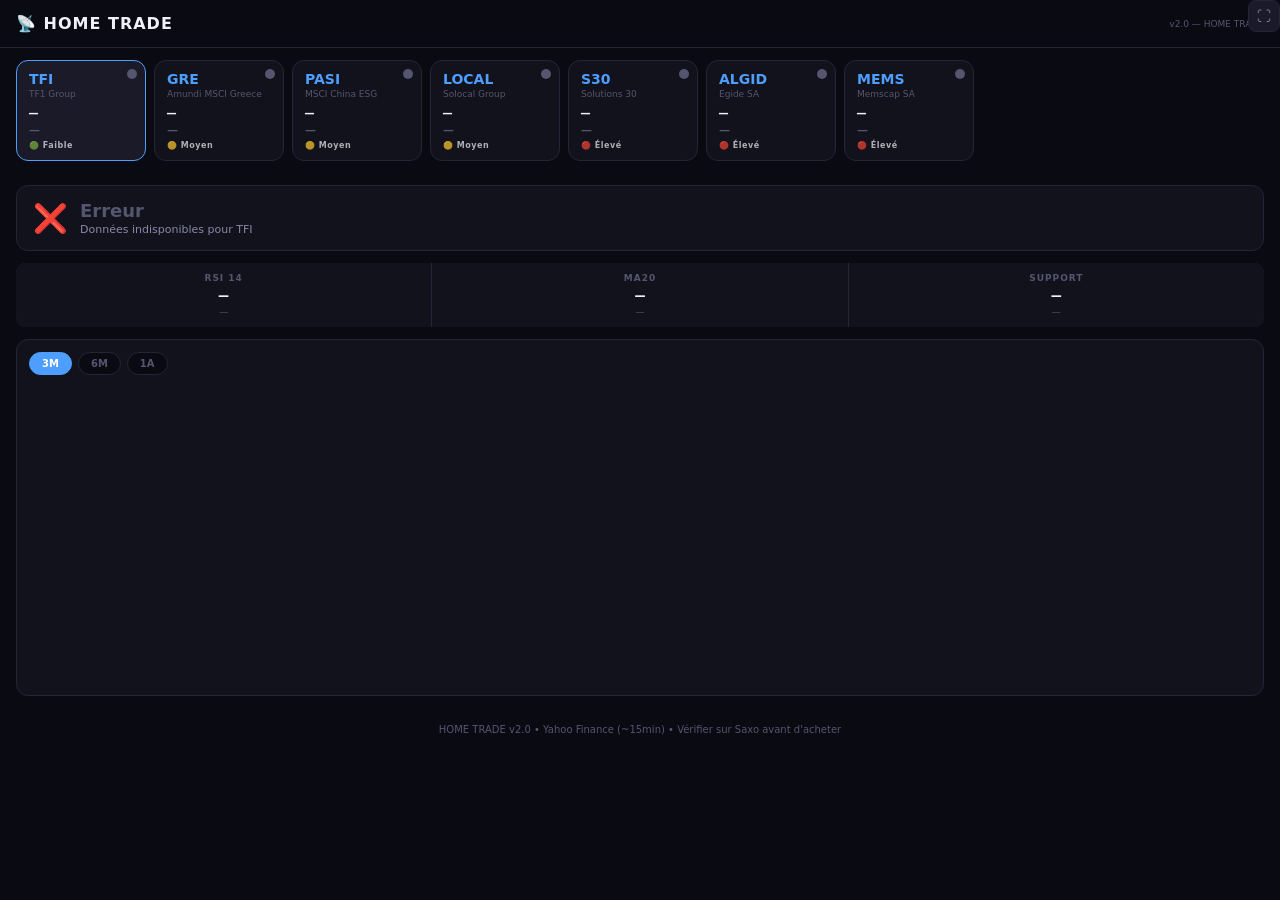
<file: home-trade.html>
<!DOCTYPE html>
<html lang="fr">
<head>
<meta charset="UTF-8">
<meta name="viewport" content="width=device-width,initial-scale=1.0,maximum-scale=1.0,user-scalable=no">
<title>HOME TRADE</title>
<meta name="theme-color" content="#0a0a12">
<meta name="apple-mobile-web-app-capable" content="yes">
<meta name="apple-mobile-web-app-status-bar-style" content="black-translucent">
<link rel="manifest" href="trade-manifest.json">
<link rel="icon" type="image/png" sizes="32x32" href="favicon-32.png">
<link rel="apple-touch-icon" href="apple-touch-icon.png">
<script src="chart.umd.js"></script>
<style>
*{box-sizing:border-box;margin:0;padding:0;-webkit-tap-highlight-color:transparent}
:root{--bg:#0a0a12;--s1:#12121c;--s2:#1a1a28;--border:#252538;--text:#f0f0f8;--text2:#8888a8;--text3:#555570;--green:#00e07a;--red:#ff4466;--blue:#4d9eff;--gold:#ffb830;--purple:#9d7dff}
html,body{background:var(--bg);color:var(--text);font-family:system-ui,-apple-system,sans-serif;min-height:100%;overflow-x:hidden}
.header{padding:14px 16px;display:flex;align-items:center;gap:10px;border-bottom:1px solid var(--border)}
.header h1{font-size:16px;font-weight:800;letter-spacing:1px;flex:1}
.header .ver{font-size:9px;color:var(--text3)}
.cards{display:flex;gap:8px;overflow-x:auto;padding:12px 16px;scrollbar-width:none;-webkit-overflow-scrolling:touch}
.cards::-webkit-scrollbar{display:none}
.card{flex-shrink:0;width:130px;background:var(--s1);border:1px solid var(--border);border-radius:12px;padding:10px 12px;cursor:pointer;transition:all .2s;position:relative}
.card:hover{border-color:var(--blue)}
.card.active{border-color:var(--blue);background:var(--s2)}
.card-ticker{font-size:14px;font-weight:800;color:var(--blue)}
.card-name{font-size:9px;color:var(--text3);margin-top:2px;white-space:nowrap;overflow:hidden;text-overflow:ellipsis}
.card-price{font-size:15px;font-weight:700;margin-top:6px;font-family:'Courier New',monospace}
.card-chg{font-size:11px;font-weight:600;margin-top:2px}
.card-signal{position:absolute;top:8px;right:8px;width:10px;height:10px;border-radius:50%}
.card-risk{font-size:8px;font-weight:700;letter-spacing:.5px;margin-top:4px;opacity:.7}
.signal-banner{margin:12px 16px;padding:14px 16px;border-radius:12px;display:flex;align-items:center;gap:12px}
.signal-banner .emoji{font-size:28px}
.signal-banner .label{font-size:18px;font-weight:900}
.signal-banner .reason{font-size:11px;font-weight:400;color:var(--text2);margin-top:2px}
.signal-buy{background:#00e07a15;border:1px solid #00e07a33;color:var(--green)}
.signal-sell{background:#ff446615;border:1px solid #ff446633;color:var(--red)}
.signal-wait{background:#ffb83015;border:1px solid #ffb83033;color:var(--gold)}
.signal-loading{background:var(--s1);border:1px solid var(--border);color:var(--text3)}
.info-bar{display:grid;grid-template-columns:repeat(3,1fr);gap:1px;margin:12px 16px;background:var(--border);border-radius:10px;overflow:hidden}
.info-item{background:var(--s1);padding:10px 8px;text-align:center}
.info-label{font-size:9px;font-weight:700;letter-spacing:1px;text-transform:uppercase;color:var(--text3);margin-bottom:4px}
.info-val{font-size:16px;font-weight:800;font-family:'Courier New',monospace}
.info-sub{font-size:9px;color:var(--text3);margin-top:2px}
.chart-wrap{margin:12px 16px;background:var(--s1);border:1px solid var(--border);border-radius:12px;padding:12px}
.chart-tabs{display:flex;gap:6px;margin-bottom:10px}
.chart-tab{padding:5px 12px;border-radius:16px;font-size:10px;font-weight:700;cursor:pointer;border:1px solid var(--border);background:var(--bg);color:var(--text3);transition:all .2s}
.chart-tab.active{background:var(--blue);color:#fff;border-color:var(--blue)}
.chart-box{position:relative;width:100%;height:220px}
.rsi-box{position:relative;width:100%;height:70px;margin-top:8px}
.fs-btn{position:absolute;top:0;right:0;width:32px;height:32px;border-radius:8px;background:var(--s2);border:1px solid var(--border);color:var(--text2);font-size:14px;cursor:pointer;display:flex;align-items:center;justify-content:center;z-index:10;transition:all .2s}
.fs-btn:hover{background:var(--blue);color:#fff}
.chart-wrap.fullscreen{position:fixed;top:0;left:0;right:0;bottom:0;z-index:999;margin:0;border-radius:0;padding:16px;background:var(--bg);border:none;display:flex;flex-direction:column}
.chart-wrap.fullscreen .chart-box{flex:1;height:auto}
.chart-wrap.fullscreen .rsi-box{height:80px}
.chart-wrap.fullscreen .fs-btn{top:4px;right:4px;width:40px;height:40px;font-size:18px;background:var(--red);border-color:var(--red);color:#fff}
.details{margin:12px 16px}
.detail-card{background:var(--s1);border:1px solid var(--border);border-radius:10px;padding:12px;margin-bottom:8px}
.detail-hd{font-size:10px;font-weight:700;letter-spacing:1px;text-transform:uppercase;color:var(--text3);margin-bottom:8px}
.detail-row{display:flex;justify-content:space-between;align-items:center;padding:4px 0;font-size:12px}
.detail-row .lbl{color:var(--text2)}
.detail-row .val{font-weight:700;font-family:'Courier New',monospace}
.support-line{display:flex;align-items:center;gap:8px;margin-top:6px}
.support-bar{flex:1;height:6px;background:var(--bg);border-radius:3px;position:relative;overflow:visible}
.support-fill{height:100%;border-radius:3px;position:absolute;left:0;width:100%;background:linear-gradient(90deg,var(--green),var(--gold),var(--red))}
.support-dot{width:8px;height:8px;border-radius:50%;position:absolute;top:-1px;background:var(--blue);border:2px solid var(--bg)}
.footer{padding:16px;font-size:10px;color:var(--text3);text-align:center}
</style>
</head>
<body>
<div class="header"><h1>📡 HOME TRADE</h1><span class="ver">v2.0 — HOME TRADE</span></div>
<div class="cards" id="cards"></div>
<div id="signal" class="signal-banner signal-loading"><div class="emoji">⏳</div><div><div class="label">Chargement...</div><div class="reason">Récupération des cours</div></div></div>
<div class="info-bar"><div class="info-item"><div class="info-label">RSI 14</div><div class="info-val" id="v-rsi">—</div><div class="info-sub" id="v-rsi-txt">—</div></div><div class="info-item"><div class="info-label">MA20</div><div class="info-val" id="v-ma20">—</div><div class="info-sub" id="v-ma20-txt">—</div></div><div class="info-item"><div class="info-label">Support</div><div class="info-val" id="v-sup">—</div><div class="info-sub" id="v-sup-txt">—</div></div></div>
<div class="chart-wrap" id="chart-wrap">
<button class="fs-btn" id="fs-btn" onclick="toggleFullscreen()">⛶</button>
<div class="chart-tabs"><div class="chart-tab active" onclick="setRange('3mo',this)">3M</div><div class="chart-tab" onclick="setRange('6mo',this)">6M</div><div class="chart-tab" onclick="setRange('1y',this)">1A</div></div>
<div class="chart-box">
<canvas id="main-chart"></canvas>
</div>
<div class="rsi-box">
<canvas id="rsi-chart"></canvas>
</div>
</div>
<div class="details" id="details"></div>
<div class="footer">HOME TRADE v2.0 • Yahoo Finance (~15min) • Vérifier sur Saxo avant d'acheter</div>

<script>
var watchlist=[
{ticker:'TFI.PA',symbol:'TFI',name:'TF1 Group',sector:'Médias/TV',zone:'🇫🇷',isin:'FR0000054900',risk:'🟢',riskLbl:'Faible'},
{ticker:'GRE.PA',symbol:'GRE',name:'Amundi MSCI Greece',sector:'Économie grecque',zone:'🇬🇷',isin:'FR0010405431',risk:'🟡',riskLbl:'Moyen'},
{ticker:'PASI.PA',symbol:'PASI',name:'MSCI China ESG',sector:'Tech/Finance CN',zone:'🇨🇳',isin:'FR0011871078',risk:'🟡',riskLbl:'Moyen'},
{ticker:'LOCAL.PA',symbol:'LOCAL',name:'Solocal Group',sector:'Digital/IA',zone:'🇫🇷',isin:'FR001400SA10',risk:'🟡',riskLbl:'Moyen'},
{ticker:'S30.PA',symbol:'S30',name:'Solutions 30',sector:'Tech/Fibre/5G',zone:'🇫🇷',isin:'LU1721129249',risk:'🔴',riskLbl:'Élevé'},
{ticker:'ALGID.PA',symbol:'ALGID',name:'Egide SA',sector:'Défense/Élec',zone:'🇫🇷',isin:'FR0000072373',risk:'🔴',riskLbl:'Élevé'},
{ticker:'MEMS.PA',symbol:'MEMS',name:'Memscap SA',sector:'Semi-conducteurs',zone:'🇫🇷',isin:'FR0010298620',risk:'🔴',riskLbl:'Élevé'}
];
var selected=0,currentRange='3mo',chartInst=null,rsiChartInst=null,cache={};

async function fetchData(ticker,range){
var key=ticker+'_'+range;if(cache[key])return cache[key];
var urls=['https://query1.finance.yahoo.com/v8/finance/chart/'+ticker+'?interval=1d&range='+range,'https://corsproxy.io/?url='+encodeURIComponent('https://query1.finance.yahoo.com/v8/finance/chart/'+ticker+'?interval=1d&range='+range)];
for(var u=0;u<urls.length;u++){try{var r=await fetch(urls[u]);var j=await r.json();if(j.chart&&j.chart.result){var res=j.chart.result[0],ts=res.timestamp||[],cl=res.indicators.quote[0].close||[],hi=res.indicators.quote[0].high||[],lo=res.indicators.quote[0].low||[],data=[];
for(var i=0;i<ts.length;i++){if(cl[i]!=null)data.push({date:new Date(ts[i]*1000),close:cl[i],high:hi[i]||cl[i],low:lo[i]||cl[i]});}
var m=res.meta||{};cache[key]={data:data,price:m.regularMarketPrice||0,prev:m.chartPreviousClose||m.previousClose||0};return cache[key];}}catch(e){continue;}}return null;}

function calcMA(d,p){if(d.length<p)return null;var s=0;for(var i=d.length-p;i<d.length;i++)s+=d[i].close;return s/p;}
function calcRSI(d,p){if(d.length<p+1)return null;var g=0,l=0;for(var i=d.length-p;i<d.length;i++){var c=d[i].close-d[i-1].close;if(c>0)g+=c;else l+=Math.abs(c);}var ag=g/p,al=l/p;if(al===0)return 100;return 100-(100/(1+ag/al));}
function calcRSISeries(d,p){var s=[];for(var i=p;i<d.length;i++)s.push(calcRSI(d.slice(0,i+1),p));return s;}
function calcSupRes(d){if(d.length<10)return{support:0,resistance:0};var sl=d.slice(-60),lo=sl.map(function(x){return x.low}).sort(function(a,b){return a-b}),hi=sl.map(function(x){return x.high}).sort(function(a,b){return a-b});var n=Math.max(3,Math.floor(lo.length*.2));return{support:parseFloat((lo.slice(0,n).reduce(function(a,b){return a+b},0)/n).toFixed(3)),resistance:parseFloat((hi.slice(-n).reduce(function(a,b){return a+b},0)/n).toFixed(3))};}

function getSignal(rsi,price,ma20,sup,res){var score=0,reasons=[];
if(rsi!=null){if(rsi<30){score+=2;reasons.push('RSI < 30 (survendu)');}else if(rsi<40){score+=1;reasons.push('RSI bas');}else if(rsi>70){score-=2;reasons.push('RSI > 70 (suracheté)');}else if(rsi>60){score-=1;reasons.push('RSI haut');}}
if(ma20!=null&&price>0){if(price>ma20){score+=1;reasons.push('Prix > MA20 ↑');}else{score-=1;reasons.push('Prix < MA20 ↓');}}
if(sup>0&&res>0&&price>0){var rng=res-sup;var pos=(price-sup)/rng;if(pos<.2){score+=1;reasons.push('Proche support');}else if(pos>.8){score-=1;reasons.push('Proche résistance');}}
return{signal:score>=2?'buy':score<=-2?'sell':'wait',score:score,reasons:reasons};}

function buildCards(){var h='';watchlist.forEach(function(w,i){h+='<div class="card'+(i===selected?' active':'')+'" onclick="selectAsset('+i+')"><div class="card-signal" id="sig-'+i+'" style="background:var(--text3)"></div><div class="card-ticker">'+w.symbol+'</div><div class="card-name">'+w.name+'</div><div class="card-price" id="price-'+i+'">—</div><div class="card-chg" id="chg-'+i+'" style="color:var(--text3)">—</div><div class="card-risk">'+w.risk+' '+w.riskLbl+'</div></div>';});document.getElementById('cards').innerHTML=h;}

function selectAsset(i){selected=i;document.querySelectorAll('.card').forEach(function(c,j){c.classList.toggle('active',j===i);});loadAsset();}
function setRange(r,btn){currentRange=r;document.querySelectorAll('.chart-tab').forEach(function(t){t.classList.remove('active');});if(btn)btn.classList.add('active');delete cache[watchlist[selected].ticker+'_'+r];loadAsset();}

async function loadAsset(){
var w=watchlist[selected],sig=document.getElementById('signal');
sig.className='signal-banner signal-loading';sig.innerHTML='<div class="emoji">⏳</div><div><div class="label">'+w.symbol+'...</div><div class="reason">Chargement</div></div>';
var result=await fetchData(w.ticker,currentRange);
if(!result||!result.data.length){sig.innerHTML='<div class="emoji">❌</div><div><div class="label">Erreur</div><div class="reason">Données indisponibles pour '+w.symbol+'</div></div>';return;}
var data=result.data,price=result.price||data[data.length-1].close,prev=result.prev||data[0].close,chg=price-prev,chgP=prev>0?(chg/prev*100):0;
var rsi=calcRSI(data,14),ma20=calcMA(data,20),ma50=calcMA(data,50),sr=calcSupRes(data),signal=getSignal(rsi,price,ma20,sr.support,sr.resistance);
var pe=document.getElementById('price-'+selected),ce=document.getElementById('chg-'+selected);
if(pe)pe.textContent=price.toFixed(3)+'€';if(ce){ce.textContent=(chg>=0?'+':'')+chgP.toFixed(2)+'%';ce.style.color=chg>=0?'var(--green)':'var(--red)';}
var dc={buy:'var(--green)',sell:'var(--red)',wait:'var(--gold)'};document.getElementById('sig-'+selected).style.background=dc[signal.signal];
var bm={buy:{c:'signal-buy',e:'🟢',l:'ACHETER'},sell:{c:'signal-sell',e:'🔴',l:'VENDRE'},wait:{c:'signal-wait',e:'⚪',l:'ATTENDRE'}},b=bm[signal.signal];
sig.className='signal-banner '+b.c;sig.innerHTML='<div class="emoji">'+b.e+'</div><div><div class="label">'+w.symbol+' → '+b.l+'</div><div class="reason">'+signal.reasons.join(' • ')+'</div></div>';
var rc=rsi<30?'var(--green)':rsi>70?'var(--red)':'var(--text)',rt=rsi<30?'Survendu → acheter':rsi>70?'Suracheté → vendre':'Neutre';
document.getElementById('v-rsi').style.color=rc;document.getElementById('v-rsi').textContent=rsi!=null?rsi.toFixed(0):'—';document.getElementById('v-rsi-txt').textContent=rt;
var mc=price>ma20?'var(--green)':'var(--red)',mt=price>ma20?'Prix au-dessus ↑':'Prix en-dessous ↓';
document.getElementById('v-ma20').style.color=mc;document.getElementById('v-ma20').textContent=ma20!=null?ma20.toFixed(3)+'€':'—';document.getElementById('v-ma20-txt').textContent=mt;
document.getElementById('v-sup').textContent=sr.support.toFixed(3)+'€';var sd=price>0?((price-sr.support)/price*100):0;document.getElementById('v-sup-txt').textContent=sd>0?('+'+sd.toFixed(1)+'% du support'):'Au support !';
var posR=(sr.resistance-sr.support)>0?((price-sr.support)/(sr.resistance-sr.support)*100):50;posR=Math.max(0,Math.min(100,posR));
var dH='<div class="detail-card"><div class="detail-hd">'+w.symbol+' — '+w.name+'</div>';
dH+='<div class="detail-row"><span class="lbl">ISIN</span><span class="val" style="font-size:10px;color:var(--text3)">'+w.isin+'</span></div>';
dH+='<div class="detail-row"><span class="lbl">Secteur</span><span class="val" style="font-size:11px">'+w.sector+'</span></div>';
dH+='<div class="detail-row"><span class="lbl">Zone</span><span class="val">'+w.zone+'</span></div>';
dH+='<div class="detail-row"><span class="lbl">Risque</span><span class="val">'+w.risk+' '+w.riskLbl+'</span></div>';
dH+='<div class="detail-row"><span class="lbl">Prix</span><span class="val" style="color:'+(chg>=0?'var(--green)':'var(--red)')+'">'+price.toFixed(3)+'€</span></div>';
dH+='<div class="detail-row"><span class="lbl">MA20 / MA50</span><span class="val" style="color:'+mc+'">'+(ma20?ma20.toFixed(3):'—')+' / '+(ma50?ma50.toFixed(3):'—')+'</span></div>';
dH+='<div class="detail-row"><span class="lbl">RSI</span><span class="val" style="color:'+rc+'">'+(rsi?rsi.toFixed(1):'—')+'</span></div>';
dH+='<div class="detail-row"><span class="lbl">Support → Résistance</span><span class="val"><span style="color:var(--green)">'+sr.support.toFixed(3)+'</span> → <span style="color:var(--red)">'+sr.resistance.toFixed(3)+'</span></span></div>';
dH+='<div class="support-line"><span style="font-size:10px;color:var(--green)">'+sr.support.toFixed(2)+'</span><div class="support-bar"><div class="support-fill"></div><div class="support-dot" style="left:calc('+posR+'% - 4px)"></div></div><span style="font-size:10px;color:var(--red)">'+sr.resistance.toFixed(2)+'</span></div>';
dH+='</div>';document.getElementById('details').innerHTML=dH;
drawMainChart(data,ma20,ma50);drawRSIChart(data);}

function drawMainChart(data){
var cv=document.getElementById('main-chart');if(chartInst)chartInst.destroy();
var lb=data.map(function(d){return d.date.toLocaleDateString('fr-FR',{day:'numeric',month:'short'});}),pr=data.map(function(d){return d.close;});
var m20=data.map(function(_,i){if(i<19)return null;var s=0;for(var j=i-19;j<=i;j++)s+=data[j].close;return s/20;});
var m50=data.map(function(_,i){if(i<49)return null;var s=0;for(var j=i-49;j<=i;j++)s+=data[j].close;return s/50;});
chartInst=new Chart(cv.getContext('2d'),{type:'line',data:{labels:lb,datasets:[
{label:'Prix',data:pr,borderColor:'#4d9eff',backgroundColor:'rgba(77,158,255,0.05)',borderWidth:2,fill:true,tension:.3,pointRadius:0},
{label:'MA20',data:m20,borderColor:'#00e07a',borderWidth:1.5,pointRadius:0,fill:false,tension:.3},
{label:'MA50',data:m50,borderColor:'#ff9800',borderWidth:1.5,borderDash:[4,4],pointRadius:0,fill:false,tension:.3}]},
options:{responsive:true,maintainAspectRatio:false,interaction:{mode:'index',intersect:false},
plugins:{legend:{display:true,position:'top',labels:{boxWidth:12,padding:8,font:{size:10},color:'#8888a8'}},tooltip:{backgroundColor:'#1a1a28',borderColor:'#2a2a3c',borderWidth:1,padding:8,titleColor:'#f0f0f8',bodyColor:'#f0f0f8',callbacks:{label:function(c){return c.dataset.label+': '+c.parsed.y.toFixed(3)+'€';}}}},
scales:{x:{grid:{color:'#ffffff08'},ticks:{color:'#555570',font:{size:9},maxTicksLimit:8}},y:{grid:{color:'#ffffff08'},ticks:{color:'#555570',font:{size:10},callback:function(v){return v.toFixed(2)+'€';}}}}}})}

function drawRSIChart(data){
var cv=document.getElementById('rsi-chart');if(rsiChartInst)rsiChartInst.destroy();
var rs=calcRSISeries(data,14),lb=data.slice(14).map(function(d){return d.date.toLocaleDateString('fr-FR',{day:'numeric',month:'short'});});
rsiChartInst=new Chart(cv.getContext('2d'),{type:'line',data:{labels:lb,datasets:[{label:'RSI',data:rs,borderColor:'#9d7dff',backgroundColor:'rgba(157,125,255,0.08)',borderWidth:1.5,fill:true,tension:.3,pointRadius:0}]},
options:{responsive:true,maintainAspectRatio:false,plugins:{legend:{display:false},tooltip:{backgroundColor:'#1a1a28',borderColor:'#2a2a3c',borderWidth:1,titleColor:'#f0f0f8',bodyColor:'#f0f0f8',callbacks:{label:function(c){return 'RSI: '+c.parsed.y.toFixed(1);}}}},
scales:{x:{display:false},y:{min:0,max:100,grid:{color:'#ffffff08'},ticks:{color:'#555570',font:{size:9},stepSize:10,callback:function(v){return v===30||v===70?v:'';}}}}},
plugins:[{id:'rsiZones',beforeDraw:function(ch){var ctx=ch.ctx,y=ch.scales.y,a=ch.chartArea,y30=y.getPixelForValue(30),y70=y.getPixelForValue(70),y0=y.getPixelForValue(0),y100=y.getPixelForValue(100);
ctx.fillStyle='rgba(0,224,122,0.06)';ctx.fillRect(a.left,y30,a.right-a.left,y0-y30);
ctx.fillStyle='rgba(255,68,102,0.06)';ctx.fillRect(a.left,y100,a.right-a.left,y70-y100);
ctx.strokeStyle='rgba(0,224,122,0.3)';ctx.setLineDash([4,4]);ctx.beginPath();ctx.moveTo(a.left,y30);ctx.lineTo(a.right,y30);ctx.stroke();
ctx.strokeStyle='rgba(255,68,102,0.3)';ctx.beginPath();ctx.moveTo(a.left,y70);ctx.lineTo(a.right,y70);ctx.stroke();ctx.setLineDash([]);}}]})}

function toggleFullscreen(){
var wrap=document.getElementById('chart-wrap');
var btn=document.getElementById('fs-btn');
var isFull=wrap.classList.toggle('fullscreen');
btn.textContent=isFull?'✕':'⛶';
// Force redraw des charts après le changement de taille
setTimeout(function(){
  if(chartInst)chartInst.resize();
  if(rsiChartInst)rsiChartInst.resize();
},100);
}

// PWA Service Worker
if('serviceWorker' in navigator){
  navigator.serviceWorker.register('./trade-sw.js').then(function(reg){
    reg.onupdatefound=function(){
      var sw=reg.installing;if(!sw)return;
      sw.onstatechange=function(){if(sw.state==='activated'&&navigator.serviceWorker.controller)window.location.reload();};
    };
  }).catch(function(){});
}

async function init(){buildCards();
var ps=watchlist.map(function(w,i){return fetchData(w.ticker,'3mo').then(function(r){if(r){var p=r.price||r.data[r.data.length-1].close,pv=r.prev||r.data[0].close,c=pv>0?((p-pv)/pv*100):0;
var pe=document.getElementById('price-'+i);if(pe)pe.textContent=p.toFixed(3)+'€';
var ce=document.getElementById('chg-'+i);if(ce){ce.textContent=(c>=0?'+':'')+c.toFixed(2)+'%';ce.style.color=c>=0?'var(--green)':'var(--red)';}
var rsi=calcRSI(r.data,14),ma20=calcMA(r.data,20),sig=getSignal(rsi,p,ma20,0,0);
var dot=document.getElementById('sig-'+i);if(dot)dot.style.background={buy:'var(--green)',sell:'var(--red)',wait:'var(--gold)'}[sig.signal];}}).catch(function(){});});
await Promise.all(ps);loadAsset();}
init();
</script>
</body>
</html>
</file>
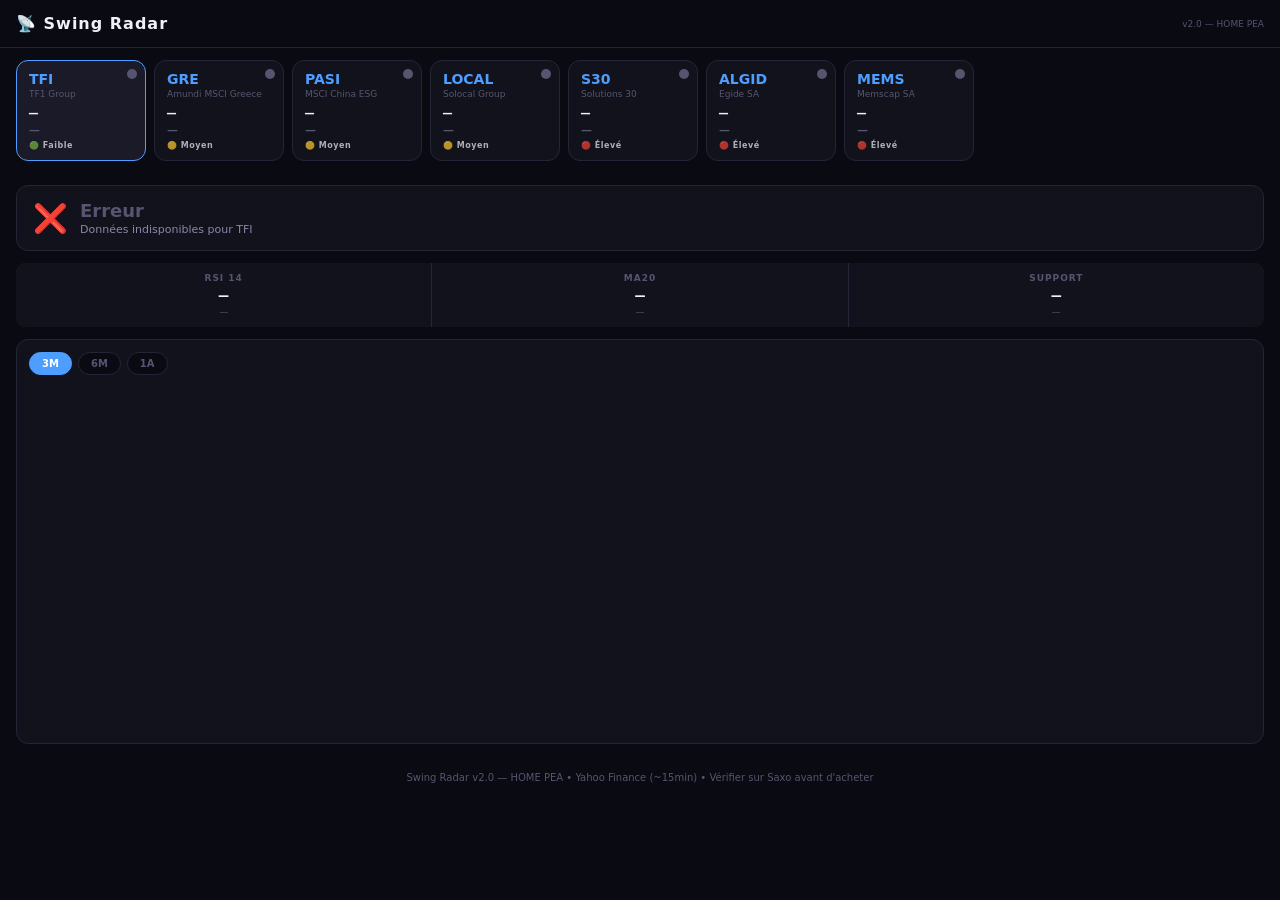
<file: swing-radar.html>
<!DOCTYPE html>
<html lang="fr">
<head>
<meta charset="UTF-8">
<meta name="viewport" content="width=device-width,initial-scale=1.0,maximum-scale=1.0,user-scalable=no">
<title>HOME PEA — Swing Radar</title>
<meta name="theme-color" content="#0a0a12">
<script src="chart.umd.js"></script>
<style>
*{box-sizing:border-box;margin:0;padding:0;-webkit-tap-highlight-color:transparent}
:root{--bg:#0a0a12;--s1:#12121c;--s2:#1a1a28;--border:#252538;--text:#f0f0f8;--text2:#8888a8;--text3:#555570;--green:#00e07a;--red:#ff4466;--blue:#4d9eff;--gold:#ffb830;--purple:#9d7dff}
html,body{background:var(--bg);color:var(--text);font-family:system-ui,-apple-system,sans-serif;min-height:100%;overflow-x:hidden}
.header{padding:14px 16px;display:flex;align-items:center;gap:10px;border-bottom:1px solid var(--border)}
.header h1{font-size:16px;font-weight:800;letter-spacing:1px;flex:1}
.header .ver{font-size:9px;color:var(--text3)}
.cards{display:flex;gap:8px;overflow-x:auto;padding:12px 16px;scrollbar-width:none;-webkit-overflow-scrolling:touch}
.cards::-webkit-scrollbar{display:none}
.card{flex-shrink:0;width:130px;background:var(--s1);border:1px solid var(--border);border-radius:12px;padding:10px 12px;cursor:pointer;transition:all .2s;position:relative}
.card:hover{border-color:var(--blue)}
.card.active{border-color:var(--blue);background:var(--s2)}
.card-ticker{font-size:14px;font-weight:800;color:var(--blue)}
.card-name{font-size:9px;color:var(--text3);margin-top:2px;white-space:nowrap;overflow:hidden;text-overflow:ellipsis}
.card-price{font-size:15px;font-weight:700;margin-top:6px;font-family:'Courier New',monospace}
.card-chg{font-size:11px;font-weight:600;margin-top:2px}
.card-signal{position:absolute;top:8px;right:8px;width:10px;height:10px;border-radius:50%}
.card-risk{font-size:8px;font-weight:700;letter-spacing:.5px;margin-top:4px;opacity:.7}
.signal-banner{margin:12px 16px;padding:14px 16px;border-radius:12px;display:flex;align-items:center;gap:12px}
.signal-banner .emoji{font-size:28px}
.signal-banner .label{font-size:18px;font-weight:900}
.signal-banner .reason{font-size:11px;font-weight:400;color:var(--text2);margin-top:2px}
.signal-buy{background:#00e07a15;border:1px solid #00e07a33;color:var(--green)}
.signal-sell{background:#ff446615;border:1px solid #ff446633;color:var(--red)}
.signal-wait{background:#ffb83015;border:1px solid #ffb83033;color:var(--gold)}
.signal-loading{background:var(--s1);border:1px solid var(--border);color:var(--text3)}
.info-bar{display:grid;grid-template-columns:repeat(3,1fr);gap:1px;margin:12px 16px;background:var(--border);border-radius:10px;overflow:hidden}
.info-item{background:var(--s1);padding:10px 8px;text-align:center}
.info-label{font-size:9px;font-weight:700;letter-spacing:1px;text-transform:uppercase;color:var(--text3);margin-bottom:4px}
.info-val{font-size:16px;font-weight:800;font-family:'Courier New',monospace}
.info-sub{font-size:9px;color:var(--text3);margin-top:2px}
.chart-wrap{margin:12px 16px;background:var(--s1);border:1px solid var(--border);border-radius:12px;padding:12px}
.chart-tabs{display:flex;gap:6px;margin-bottom:10px}
.chart-tab{padding:5px 12px;border-radius:16px;font-size:10px;font-weight:700;cursor:pointer;border:1px solid var(--border);background:var(--bg);color:var(--text3);transition:all .2s}
.chart-tab.active{background:var(--blue);color:#fff;border-color:var(--blue)}
.chart-canvas{width:100%;height:250px}
.rsi-canvas{width:100%;height:80px;margin-top:8px}
.details{margin:12px 16px}
.detail-card{background:var(--s1);border:1px solid var(--border);border-radius:10px;padding:12px;margin-bottom:8px}
.detail-hd{font-size:10px;font-weight:700;letter-spacing:1px;text-transform:uppercase;color:var(--text3);margin-bottom:8px}
.detail-row{display:flex;justify-content:space-between;align-items:center;padding:4px 0;font-size:12px}
.detail-row .lbl{color:var(--text2)}
.detail-row .val{font-weight:700;font-family:'Courier New',monospace}
.support-line{display:flex;align-items:center;gap:8px;margin-top:6px}
.support-bar{flex:1;height:6px;background:var(--bg);border-radius:3px;position:relative;overflow:visible}
.support-fill{height:100%;border-radius:3px;position:absolute;left:0;width:100%;background:linear-gradient(90deg,var(--green),var(--gold),var(--red))}
.support-dot{width:8px;height:8px;border-radius:50%;position:absolute;top:-1px;background:var(--blue);border:2px solid var(--bg)}
.footer{padding:16px;font-size:10px;color:var(--text3);text-align:center}
</style>
</head>
<body>
<div class="header"><h1>📡 Swing Radar</h1><span class="ver">v2.0 — HOME PEA</span></div>
<div class="cards" id="cards"></div>
<div id="signal" class="signal-banner signal-loading"><div class="emoji">⏳</div><div><div class="label">Chargement...</div><div class="reason">Récupération des cours</div></div></div>
<div class="info-bar"><div class="info-item"><div class="info-label">RSI 14</div><div class="info-val" id="v-rsi">—</div><div class="info-sub" id="v-rsi-txt">—</div></div><div class="info-item"><div class="info-label">MA20</div><div class="info-val" id="v-ma20">—</div><div class="info-sub" id="v-ma20-txt">—</div></div><div class="info-item"><div class="info-label">Support</div><div class="info-val" id="v-sup">—</div><div class="info-sub" id="v-sup-txt">—</div></div></div>
<div class="chart-wrap">
<div class="chart-tabs"><div class="chart-tab active" onclick="setRange('3mo',this)">3M</div><div class="chart-tab" onclick="setRange('6mo',this)">6M</div><div class="chart-tab" onclick="setRange('1y',this)">1A</div></div>
<canvas id="main-chart" class="chart-canvas"></canvas>
<canvas id="rsi-chart" class="rsi-canvas"></canvas>
</div>
<div class="details" id="details"></div>
<div class="footer">Swing Radar v2.0 — HOME PEA • Yahoo Finance (~15min) • Vérifier sur Saxo avant d'acheter</div>

<script>
var watchlist=[
{ticker:'TFI.PA',symbol:'TFI',name:'TF1 Group',sector:'Médias/TV',zone:'🇫🇷',isin:'FR0000054900',risk:'🟢',riskLbl:'Faible'},
{ticker:'GRE.PA',symbol:'GRE',name:'Amundi MSCI Greece',sector:'Économie grecque',zone:'🇬🇷',isin:'FR0010405431',risk:'🟡',riskLbl:'Moyen'},
{ticker:'PASI.PA',symbol:'PASI',name:'MSCI China ESG',sector:'Tech/Finance CN',zone:'🇨🇳',isin:'FR0011871078',risk:'🟡',riskLbl:'Moyen'},
{ticker:'LOCAL.PA',symbol:'LOCAL',name:'Solocal Group',sector:'Digital/IA',zone:'🇫🇷',isin:'FR001400SA10',risk:'🟡',riskLbl:'Moyen'},
{ticker:'S30.PA',symbol:'S30',name:'Solutions 30',sector:'Tech/Fibre/5G',zone:'🇫🇷',isin:'LU1721129249',risk:'🔴',riskLbl:'Élevé'},
{ticker:'ALGID.PA',symbol:'ALGID',name:'Egide SA',sector:'Défense/Élec',zone:'🇫🇷',isin:'FR0000072373',risk:'🔴',riskLbl:'Élevé'},
{ticker:'MEMS.PA',symbol:'MEMS',name:'Memscap SA',sector:'Semi-conducteurs',zone:'🇫🇷',isin:'FR0010298620',risk:'🔴',riskLbl:'Élevé'}
];
var selected=0,currentRange='3mo',chartInst=null,rsiChartInst=null,cache={};

async function fetchData(ticker,range){
var key=ticker+'_'+range;if(cache[key])return cache[key];
var urls=['https://query1.finance.yahoo.com/v8/finance/chart/'+ticker+'?interval=1d&range='+range,'https://corsproxy.io/?url='+encodeURIComponent('https://query1.finance.yahoo.com/v8/finance/chart/'+ticker+'?interval=1d&range='+range)];
for(var u=0;u<urls.length;u++){try{var r=await fetch(urls[u]);var j=await r.json();if(j.chart&&j.chart.result){var res=j.chart.result[0],ts=res.timestamp||[],cl=res.indicators.quote[0].close||[],hi=res.indicators.quote[0].high||[],lo=res.indicators.quote[0].low||[],data=[];
for(var i=0;i<ts.length;i++){if(cl[i]!=null)data.push({date:new Date(ts[i]*1000),close:cl[i],high:hi[i]||cl[i],low:lo[i]||cl[i]});}
var m=res.meta||{};cache[key]={data:data,price:m.regularMarketPrice||0,prev:m.chartPreviousClose||m.previousClose||0};return cache[key];}}catch(e){continue;}}return null;}

function calcMA(d,p){if(d.length<p)return null;var s=0;for(var i=d.length-p;i<d.length;i++)s+=d[i].close;return s/p;}
function calcRSI(d,p){if(d.length<p+1)return null;var g=0,l=0;for(var i=d.length-p;i<d.length;i++){var c=d[i].close-d[i-1].close;if(c>0)g+=c;else l+=Math.abs(c);}var ag=g/p,al=l/p;if(al===0)return 100;return 100-(100/(1+ag/al));}
function calcRSISeries(d,p){var s=[];for(var i=p;i<d.length;i++)s.push(calcRSI(d.slice(0,i+1),p));return s;}
function calcSupRes(d){if(d.length<10)return{support:0,resistance:0};var sl=d.slice(-60),lo=sl.map(function(x){return x.low}).sort(function(a,b){return a-b}),hi=sl.map(function(x){return x.high}).sort(function(a,b){return a-b});var n=Math.max(3,Math.floor(lo.length*.2));return{support:parseFloat((lo.slice(0,n).reduce(function(a,b){return a+b},0)/n).toFixed(3)),resistance:parseFloat((hi.slice(-n).reduce(function(a,b){return a+b},0)/n).toFixed(3))};}

function getSignal(rsi,price,ma20,sup,res){var score=0,reasons=[];
if(rsi!=null){if(rsi<30){score+=2;reasons.push('RSI < 30 (survendu)');}else if(rsi<40){score+=1;reasons.push('RSI bas');}else if(rsi>70){score-=2;reasons.push('RSI > 70 (suracheté)');}else if(rsi>60){score-=1;reasons.push('RSI haut');}}
if(ma20!=null&&price>0){if(price>ma20){score+=1;reasons.push('Prix > MA20 ↑');}else{score-=1;reasons.push('Prix < MA20 ↓');}}
if(sup>0&&res>0&&price>0){var rng=res-sup;var pos=(price-sup)/rng;if(pos<.2){score+=1;reasons.push('Proche support');}else if(pos>.8){score-=1;reasons.push('Proche résistance');}}
return{signal:score>=2?'buy':score<=-2?'sell':'wait',score:score,reasons:reasons};}

function buildCards(){var h='';watchlist.forEach(function(w,i){h+='<div class="card'+(i===selected?' active':'')+'" onclick="selectAsset('+i+')"><div class="card-signal" id="sig-'+i+'" style="background:var(--text3)"></div><div class="card-ticker">'+w.symbol+'</div><div class="card-name">'+w.name+'</div><div class="card-price" id="price-'+i+'">—</div><div class="card-chg" id="chg-'+i+'" style="color:var(--text3)">—</div><div class="card-risk">'+w.risk+' '+w.riskLbl+'</div></div>';});document.getElementById('cards').innerHTML=h;}

function selectAsset(i){selected=i;document.querySelectorAll('.card').forEach(function(c,j){c.classList.toggle('active',j===i);});loadAsset();}
function setRange(r,btn){currentRange=r;document.querySelectorAll('.chart-tab').forEach(function(t){t.classList.remove('active');});if(btn)btn.classList.add('active');delete cache[watchlist[selected].ticker+'_'+r];loadAsset();}

async function loadAsset(){
var w=watchlist[selected],sig=document.getElementById('signal');
sig.className='signal-banner signal-loading';sig.innerHTML='<div class="emoji">⏳</div><div><div class="label">'+w.symbol+'...</div><div class="reason">Chargement</div></div>';
var result=await fetchData(w.ticker,currentRange);
if(!result||!result.data.length){sig.innerHTML='<div class="emoji">❌</div><div><div class="label">Erreur</div><div class="reason">Données indisponibles pour '+w.symbol+'</div></div>';return;}
var data=result.data,price=result.price||data[data.length-1].close,prev=result.prev||data[0].close,chg=price-prev,chgP=prev>0?(chg/prev*100):0;
var rsi=calcRSI(data,14),ma20=calcMA(data,20),ma50=calcMA(data,50),sr=calcSupRes(data),signal=getSignal(rsi,price,ma20,sr.support,sr.resistance);
var pe=document.getElementById('price-'+selected),ce=document.getElementById('chg-'+selected);
if(pe)pe.textContent=price.toFixed(3)+'€';if(ce){ce.textContent=(chg>=0?'+':'')+chgP.toFixed(2)+'%';ce.style.color=chg>=0?'var(--green)':'var(--red)';}
var dc={buy:'var(--green)',sell:'var(--red)',wait:'var(--gold)'};document.getElementById('sig-'+selected).style.background=dc[signal.signal];
var bm={buy:{c:'signal-buy',e:'🟢',l:'ACHETER'},sell:{c:'signal-sell',e:'🔴',l:'VENDRE'},wait:{c:'signal-wait',e:'⚪',l:'ATTENDRE'}},b=bm[signal.signal];
sig.className='signal-banner '+b.c;sig.innerHTML='<div class="emoji">'+b.e+'</div><div><div class="label">'+w.symbol+' → '+b.l+'</div><div class="reason">'+signal.reasons.join(' • ')+'</div></div>';
var rc=rsi<30?'var(--green)':rsi>70?'var(--red)':'var(--text)',rt=rsi<30?'Survendu → acheter':rsi>70?'Suracheté → vendre':'Neutre';
document.getElementById('v-rsi').style.color=rc;document.getElementById('v-rsi').textContent=rsi!=null?rsi.toFixed(0):'—';document.getElementById('v-rsi-txt').textContent=rt;
var mc=price>ma20?'var(--green)':'var(--red)',mt=price>ma20?'Prix au-dessus ↑':'Prix en-dessous ↓';
document.getElementById('v-ma20').style.color=mc;document.getElementById('v-ma20').textContent=ma20!=null?ma20.toFixed(3)+'€':'—';document.getElementById('v-ma20-txt').textContent=mt;
document.getElementById('v-sup').textContent=sr.support.toFixed(3)+'€';var sd=price>0?((price-sr.support)/price*100):0;document.getElementById('v-sup-txt').textContent=sd>0?('+'+sd.toFixed(1)+'% du support'):'Au support !';
var posR=(sr.resistance-sr.support)>0?((price-sr.support)/(sr.resistance-sr.support)*100):50;posR=Math.max(0,Math.min(100,posR));
var dH='<div class="detail-card"><div class="detail-hd">'+w.symbol+' — '+w.name+'</div>';
dH+='<div class="detail-row"><span class="lbl">ISIN</span><span class="val" style="font-size:10px;color:var(--text3)">'+w.isin+'</span></div>';
dH+='<div class="detail-row"><span class="lbl">Secteur</span><span class="val" style="font-size:11px">'+w.sector+'</span></div>';
dH+='<div class="detail-row"><span class="lbl">Zone</span><span class="val">'+w.zone+'</span></div>';
dH+='<div class="detail-row"><span class="lbl">Risque</span><span class="val">'+w.risk+' '+w.riskLbl+'</span></div>';
dH+='<div class="detail-row"><span class="lbl">Prix</span><span class="val" style="color:'+(chg>=0?'var(--green)':'var(--red)')+'">'+price.toFixed(3)+'€</span></div>';
dH+='<div class="detail-row"><span class="lbl">MA20 / MA50</span><span class="val" style="color:'+mc+'">'+(ma20?ma20.toFixed(3):'—')+' / '+(ma50?ma50.toFixed(3):'—')+'</span></div>';
dH+='<div class="detail-row"><span class="lbl">RSI</span><span class="val" style="color:'+rc+'">'+(rsi?rsi.toFixed(1):'—')+'</span></div>';
dH+='<div class="detail-row"><span class="lbl">Support → Résistance</span><span class="val"><span style="color:var(--green)">'+sr.support.toFixed(3)+'</span> → <span style="color:var(--red)">'+sr.resistance.toFixed(3)+'</span></span></div>';
dH+='<div class="support-line"><span style="font-size:10px;color:var(--green)">'+sr.support.toFixed(2)+'</span><div class="support-bar"><div class="support-fill"></div><div class="support-dot" style="left:calc('+posR+'% - 4px)"></div></div><span style="font-size:10px;color:var(--red)">'+sr.resistance.toFixed(2)+'</span></div>';
dH+='</div>';document.getElementById('details').innerHTML=dH;
drawMainChart(data,ma20,ma50);drawRSIChart(data);}

function drawMainChart(data){
var cv=document.getElementById('main-chart');if(chartInst)chartInst.destroy();
var lb=data.map(function(d){return d.date.toLocaleDateString('fr-FR',{day:'numeric',month:'short'});}),pr=data.map(function(d){return d.close;});
var m20=data.map(function(_,i){if(i<19)return null;var s=0;for(var j=i-19;j<=i;j++)s+=data[j].close;return s/20;});
var m50=data.map(function(_,i){if(i<49)return null;var s=0;for(var j=i-49;j<=i;j++)s+=data[j].close;return s/50;});
chartInst=new Chart(cv.getContext('2d'),{type:'line',data:{labels:lb,datasets:[
{label:'Prix',data:pr,borderColor:'#4d9eff',backgroundColor:'rgba(77,158,255,0.05)',borderWidth:2,fill:true,tension:.3,pointRadius:0},
{label:'MA20',data:m20,borderColor:'#00e07a',borderWidth:1.5,pointRadius:0,fill:false,tension:.3},
{label:'MA50',data:m50,borderColor:'#ff9800',borderWidth:1.5,borderDash:[4,4],pointRadius:0,fill:false,tension:.3}]},
options:{responsive:true,maintainAspectRatio:false,interaction:{mode:'index',intersect:false},
plugins:{legend:{display:true,position:'top',labels:{boxWidth:12,padding:8,font:{size:10},color:'#8888a8'}},tooltip:{backgroundColor:'#1a1a28',borderColor:'#2a2a3c',borderWidth:1,padding:8,titleColor:'#f0f0f8',bodyColor:'#f0f0f8',callbacks:{label:function(c){return c.dataset.label+': '+c.parsed.y.toFixed(3)+'€';}}}},
scales:{x:{grid:{color:'#ffffff08'},ticks:{color:'#555570',font:{size:9},maxTicksLimit:8}},y:{grid:{color:'#ffffff08'},ticks:{color:'#555570',font:{size:10},callback:function(v){return v.toFixed(2)+'€';}}}}}})}

function drawRSIChart(data){
var cv=document.getElementById('rsi-chart');if(rsiChartInst)rsiChartInst.destroy();
var rs=calcRSISeries(data,14),lb=data.slice(14).map(function(d){return d.date.toLocaleDateString('fr-FR',{day:'numeric',month:'short'});});
rsiChartInst=new Chart(cv.getContext('2d'),{type:'line',data:{labels:lb,datasets:[{label:'RSI',data:rs,borderColor:'#9d7dff',backgroundColor:'rgba(157,125,255,0.08)',borderWidth:1.5,fill:true,tension:.3,pointRadius:0}]},
options:{responsive:true,maintainAspectRatio:false,plugins:{legend:{display:false},tooltip:{backgroundColor:'#1a1a28',borderColor:'#2a2a3c',borderWidth:1,titleColor:'#f0f0f8',bodyColor:'#f0f0f8',callbacks:{label:function(c){return 'RSI: '+c.parsed.y.toFixed(1);}}}},
scales:{x:{display:false},y:{min:0,max:100,grid:{color:'#ffffff08'},ticks:{color:'#555570',font:{size:9},stepSize:10,callback:function(v){return v===30||v===70?v:'';}}}}},
plugins:[{id:'rsiZones',beforeDraw:function(ch){var ctx=ch.ctx,y=ch.scales.y,a=ch.chartArea,y30=y.getPixelForValue(30),y70=y.getPixelForValue(70),y0=y.getPixelForValue(0),y100=y.getPixelForValue(100);
ctx.fillStyle='rgba(0,224,122,0.06)';ctx.fillRect(a.left,y30,a.right-a.left,y0-y30);
ctx.fillStyle='rgba(255,68,102,0.06)';ctx.fillRect(a.left,y100,a.right-a.left,y70-y100);
ctx.strokeStyle='rgba(0,224,122,0.3)';ctx.setLineDash([4,4]);ctx.beginPath();ctx.moveTo(a.left,y30);ctx.lineTo(a.right,y30);ctx.stroke();
ctx.strokeStyle='rgba(255,68,102,0.3)';ctx.beginPath();ctx.moveTo(a.left,y70);ctx.lineTo(a.right,y70);ctx.stroke();ctx.setLineDash([]);}}]})}

async function init(){buildCards();
var ps=watchlist.map(function(w,i){return fetchData(w.ticker,'3mo').then(function(r){if(r){var p=r.price||r.data[r.data.length-1].close,pv=r.prev||r.data[0].close,c=pv>0?((p-pv)/pv*100):0;
var pe=document.getElementById('price-'+i);if(pe)pe.textContent=p.toFixed(3)+'€';
var ce=document.getElementById('chg-'+i);if(ce){ce.textContent=(c>=0?'+':'')+c.toFixed(2)+'%';ce.style.color=c>=0?'var(--green)':'var(--red)';}
var rsi=calcRSI(r.data,14),ma20=calcMA(r.data,20),sig=getSignal(rsi,p,ma20,0,0);
var dot=document.getElementById('sig-'+i);if(dot)dot.style.background={buy:'var(--green)',sell:'var(--red)',wait:'var(--gold)'}[sig.signal];}}).catch(function(){});});
await Promise.all(ps);loadAsset();}
init();
</script>
</body>
</html>
</file>
